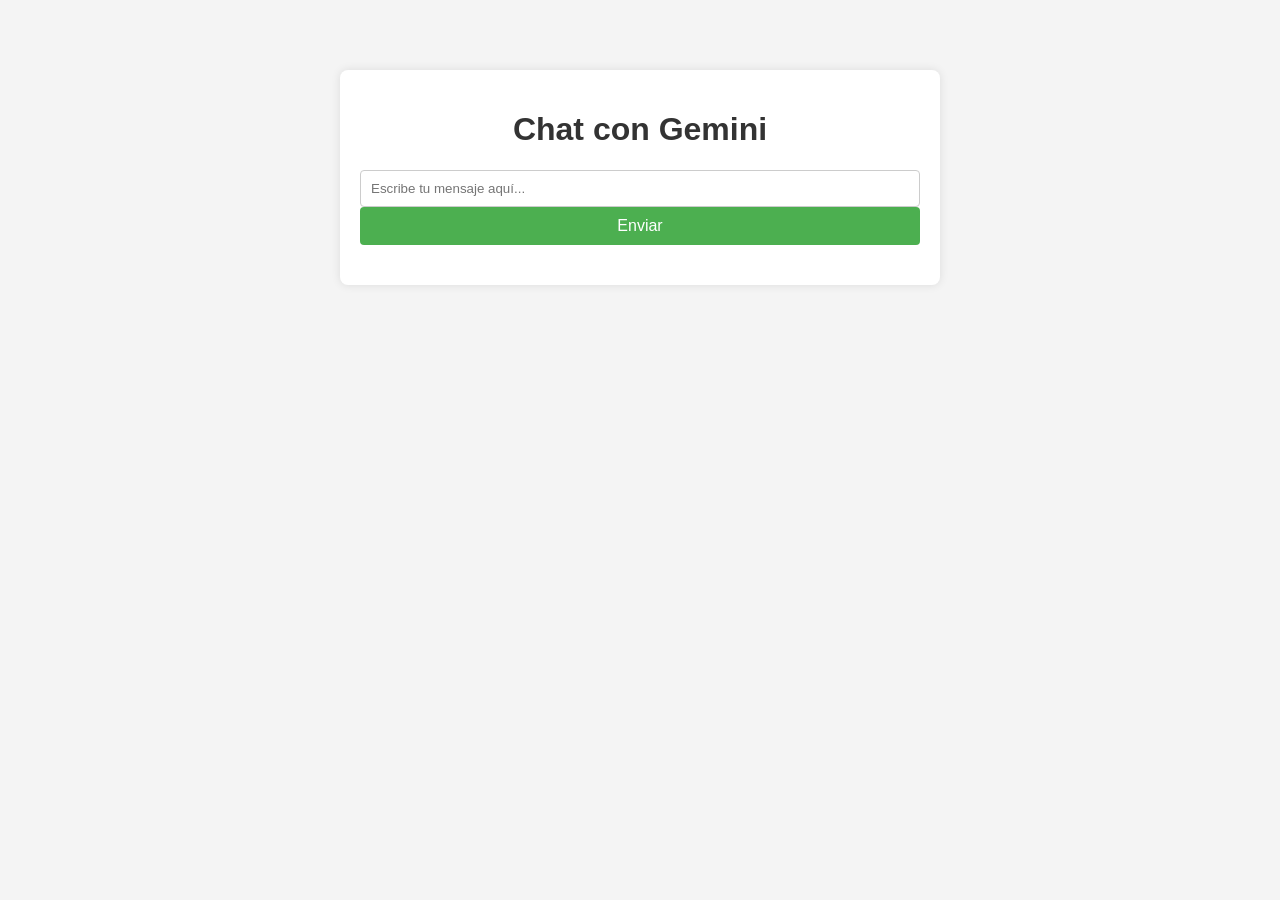
<file: index.html>
<!DOCTYPE html>
<html lang="es">
<head>
    <meta charset="UTF-8">
    <meta name="viewport" content="width=device-width, initial-scale=1.0">
    <title>Chat con FastAPI</title>
    <style>
        body {
            font-family: Arial, sans-serif;
            max-width: 600px;
            margin: 50px auto;
            padding: 20px;
            background-color: #f4f4f4;
        }
        .container {
            background-color: white;
            padding: 20px;
            border-radius: 8px;
            box-shadow: 0 0 10px rgba(0, 0, 0, 0.1);
        }
        h1 {
            text-align: center;
            color: #333;
        }
        .input-group {
            margin-bottom: 20px;
        }
        input[type="text"] {
            width: 100%;
            padding: 10px;
            border: 1px solid #ccc;
            border-radius: 4px;
            box-sizing: border-box;
        }
        button {
            width: 100%;
            padding: 10px;
            background-color: #4CAF50;
            color: white;
            border: none;
            border-radius: 4px;
            cursor: pointer;
            font-size: 16px;
        }
        button:hover {
            background-color: #45a049;
        }
        .response {
            margin-top: 20px;
            padding: 10px;
            background-color: #e7f3e7;
            border-left: 5px solid #4CAF50;
            display: none;
        }
        .error {
            background-color: #f8d7da;
            border-left-color: #dc3545;
        }
    </style>
</head>
<body>
    <div class="container">
        <h1>Chat con Gemini</h1>
        <div class="input-group">
            <input type="text" id="messageInput" placeholder="Escribe tu mensaje aquí..." />
            <button id="sendButton">Enviar</button>
        </div>
        <div id="responseDiv" class="response"></div>
    </div>

    <script>
        document.getElementById('sendButton').addEventListener('click', async function() {
            const message = document.getElementById('messageInput').value.trim();
            if (!message) {
                alert('Por favor, escribe un mensaje.');
                return;
            }

            const responseDiv = document.getElementById('responseDiv');
            responseDiv.style.display = 'none';
            responseDiv.classList.remove('error');

            try {
                const response = await fetch('http://127.0.0.1:8000/chat', {
                    method: 'POST',
                    headers: {
                        'Content-Type': 'application/json'
                    },
                    body: JSON.stringify({ texto: message })
                });

                if (!response.ok) {
                    throw new Error(`Error: ${response.status}`);
                }

                const data = await response.json();
                responseDiv.textContent = data.respuesta || 'Respuesta vacía';
                responseDiv.style.display = 'block';
            } catch (error) {
                responseDiv.textContent = `Error al enviar el mensaje: ${error.message}`;
                responseDiv.classList.add('error');
                responseDiv.style.display = 'block';
            }

            // Limpiar el input
            document.getElementById('messageInput').value = '';
        });

        // Permitir enviar con Enter
        document.getElementById('messageInput').addEventListener('keypress', function(e) {
            if (e.key === 'Enter') {
                document.getElementById('sendButton').click();
            }
        });
    </script>
</body>
</html>
</file>
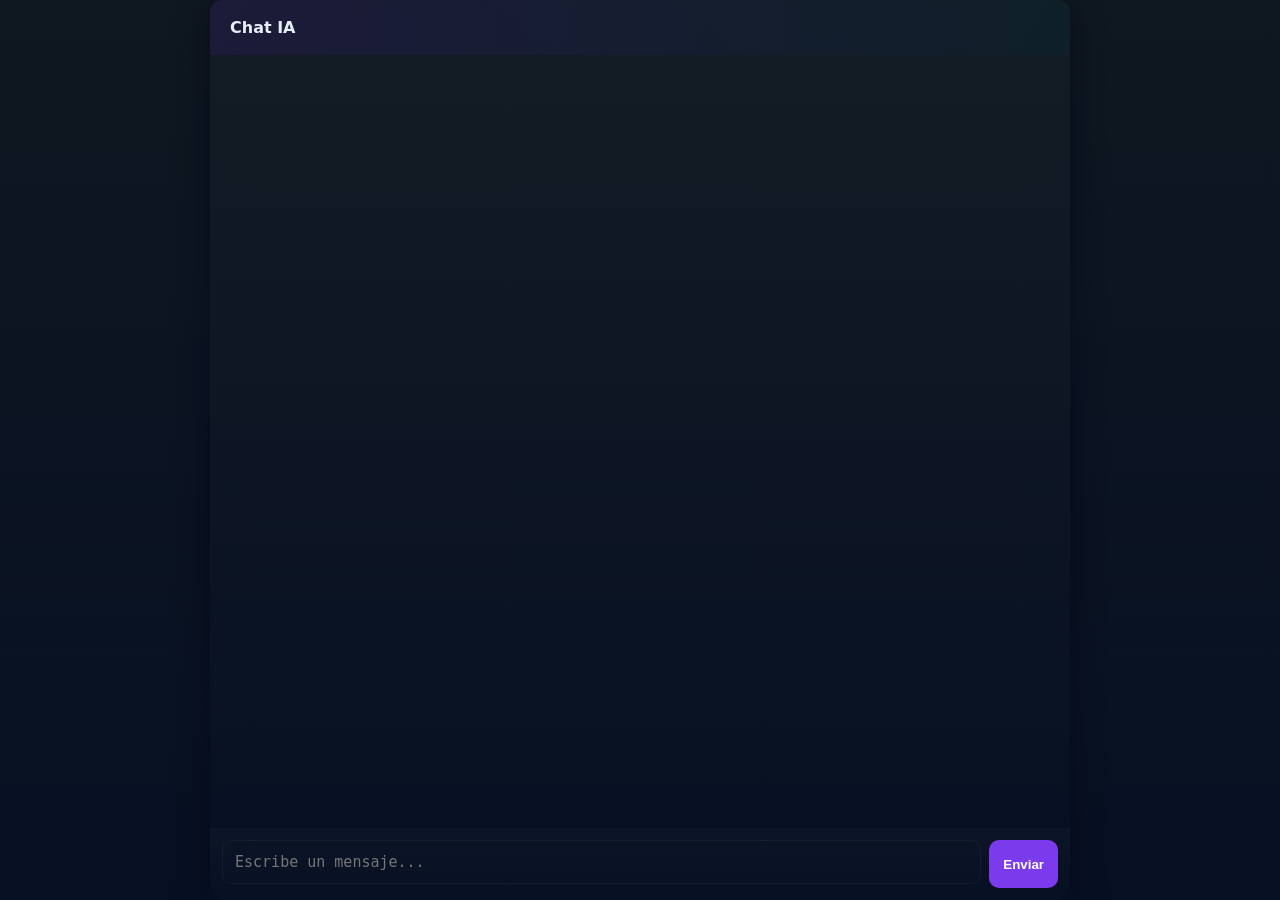
<file: frontend/index.html>
<!doctype html>
<html lang="es">
  <head>
    <meta charset="utf-8" />
    <meta name="viewport" content="width=device-width,initial-scale=1" />
    <title>Chat IA - Demo</title>
    <link rel="stylesheet" href="styles.css" />
  </head>
  <body>
    <div class="app">
      <header class="app-header">Chat IA</header>
      <main id="messages" class="messages" aria-live="polite"></main>

      <form id="composer" class="composer" action="#">
        <div class="input-wrap">
          <textarea id="input" placeholder="Escribe un mensaje..." rows="1"></textarea>
        </div>
        <button id="send" type="submit">Enviar</button>
      </form>
    </div>

    <script src="app.js"></script>
  </body>
</html>
</file>
<file: frontend/styles.css>
:root{
  --bg:#0f1720;
  --panel:#0b1220;
  --muted:#94a3b8;
  --accent:#7c3aed;
  --user:#0ea5a4;
  --bot:#111827;
}
*{box-sizing:border-box}
html,body,#messages{height:100%}
body{
  margin:0;font-family:Inter, ui-sans-serif, system-ui, -apple-system, "Segoe UI", Roboto, "Helvetica Neue", Arial;
  background:linear-gradient(180deg,var(--bg),#071023);color:#e6eef8;
  display:flex;align-items:center;justify-content:center;padding:24px
}
.app{width:100%;max-width:860px;height:100vh;display:flex;flex-direction:column;border-radius:12px;overflow:hidden;box-shadow:0 8px 30px rgba(2,6,23,.6)}
.app-header{padding:18px 20px;background:linear-gradient(90deg,rgba(124,58,237,.12),rgba(14,165,164,.06));font-weight:600}
.messages{flex:1;overflow:auto;padding:20px;display:flex;flex-direction:column;gap:12px;background:linear-gradient(180deg,rgba(255,255,255,0.02),transparent)}
.bubble{max-width:75%;padding:12px 14px;border-radius:14px;line-height:1.4;box-shadow:0 6px 18px rgba(2,6,23,.6);opacity:0;transform:translateY(8px);animation:pop .25s forwards}
.bubble.user{margin-left:auto;background:linear-gradient(90deg,var(--user),#059669);color:#071018;border-bottom-right-radius:4px}
.bubble.bot{margin-right:auto;background:linear-gradient(180deg,#0f1724,#0b1220);color:var(--muted);border-bottom-left-radius:4px}
.meta{font-size:12px;color:var(--muted);margin-bottom:6px}
.composer{display:flex;padding:12px;background:linear-gradient(180deg,rgba(255,255,255,0.02),transparent);gap:8px}
.input-wrap{flex:1}
textarea{width:100%;resize:none;padding:12px;border-radius:10px;border:1px solid rgba(255,255,255,0.04);background:transparent;color:inherit;font-size:15px}
button{background:var(--accent);color:white;border:none;padding:10px 14px;border-radius:10px;font-weight:600;cursor:pointer}
.typing{display:inline-block;height:10px}
.typing span{display:inline-block;width:6px;height:6px;background:var(--muted);border-radius:50%;margin-right:6px;opacity:.4;animation:blink .9s infinite}
.typing span:nth-child(2){animation-delay:.12s}
.typing span:nth-child(3){animation-delay:.24s}
@keyframes blink{0%{opacity:.2;transform:translateY(0)}50%{opacity:1;transform:translateY(-3px)}100%{opacity:.2;transform:translateY(0)}}
@keyframes pop{to{opacity:1;transform:none}}

@media (max-width:600px){.app{height:100vh;border-radius:0}}
</file>
